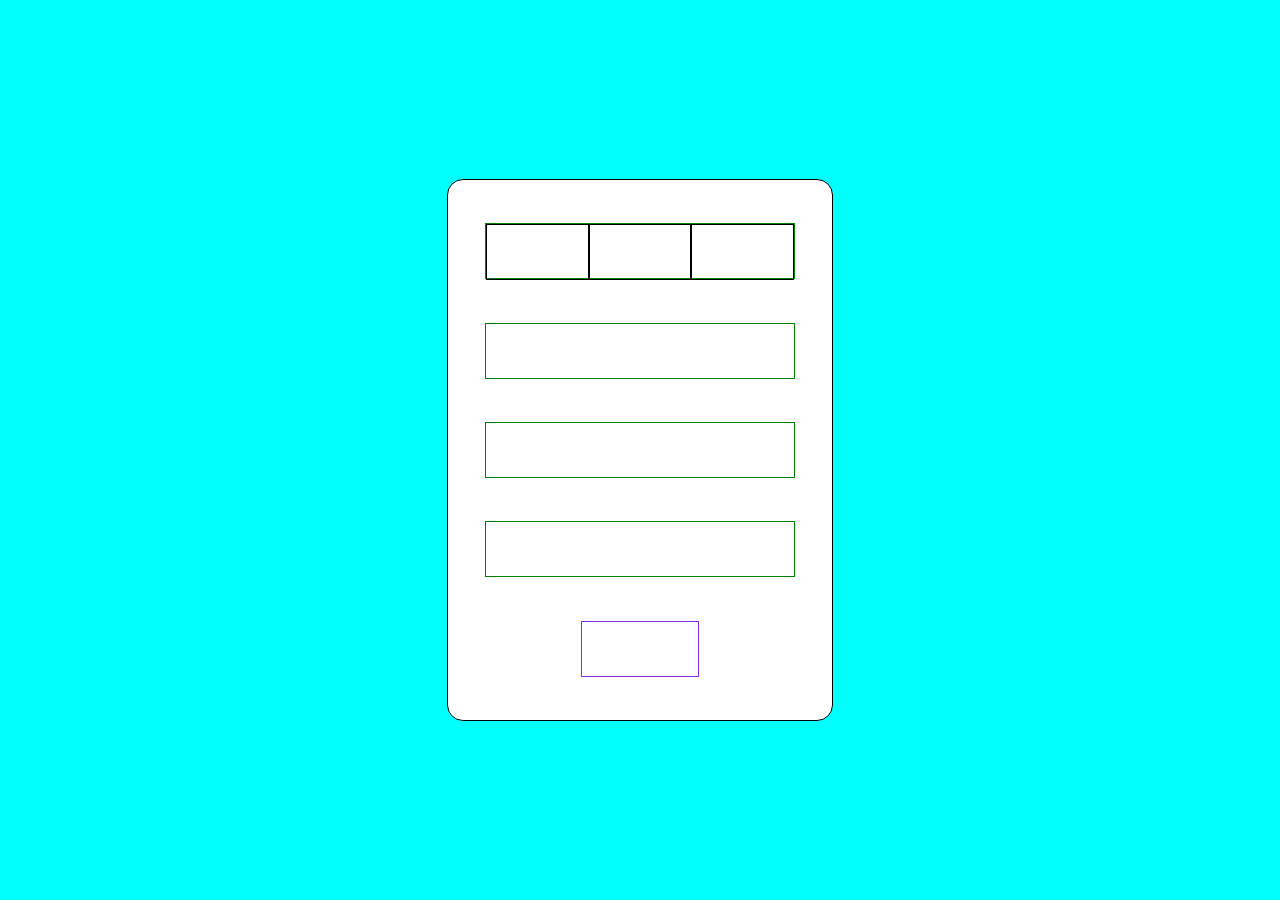
<file: index.html>
<!DOCTYPE html>
<html lang="en">
<head>
    <meta charset="UTF-8">
    <meta name="viewport" content="width=device-width, initial-scale=1.0">
    <link rel="stylesheet" href="style.css">
    <title>Document</title>
</head>
<body>
    <div class="form">
        <div class="input">
            <div class="block"></div>
            <div class="block"></div>
            <div class="block"></div>
        </div>
        <div class="input"></div>
        <div class="input"></div>
        <div class="input"></div>
        <div class="button"></div>
    </div>
</body>
</html>
</file>
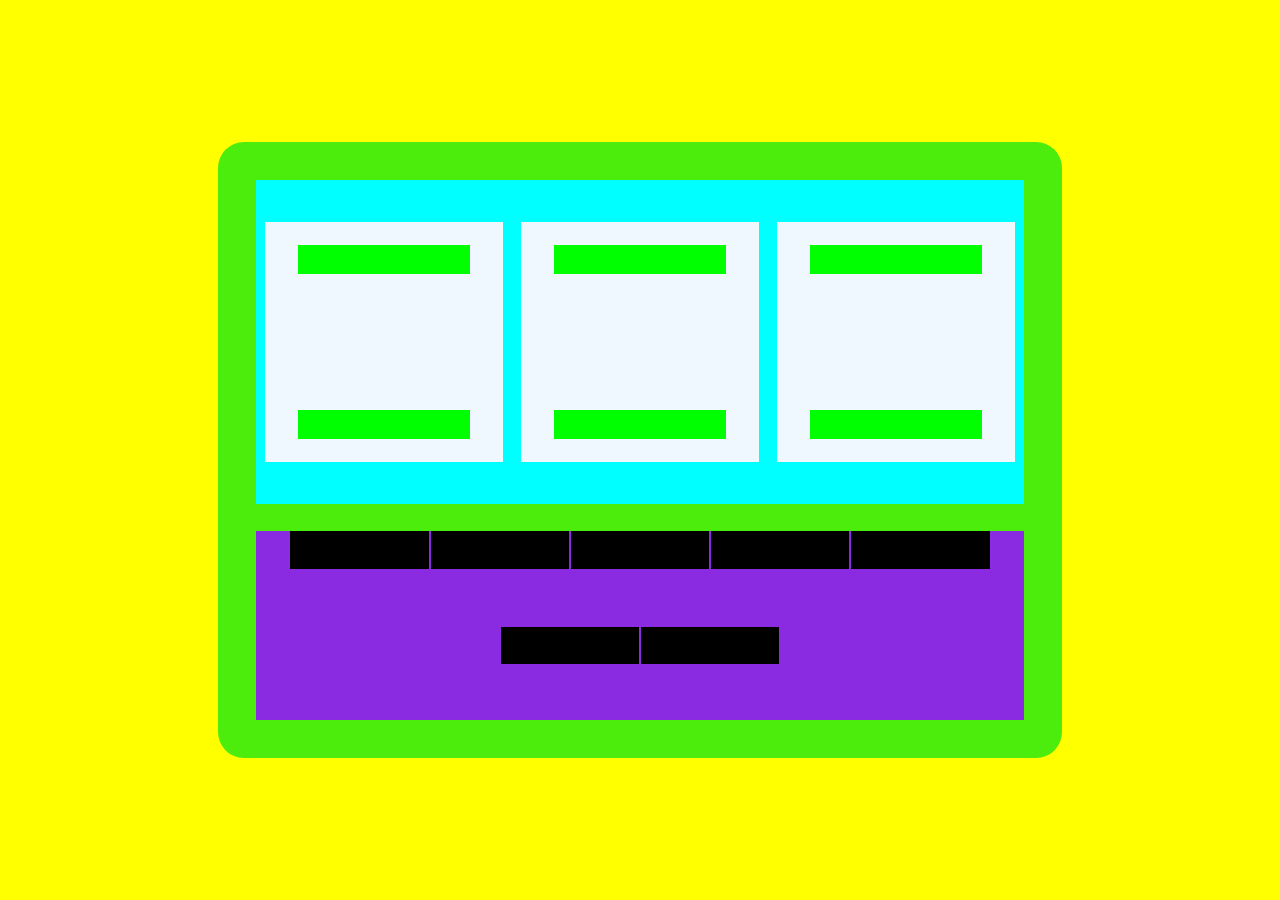
<file: index2.html>
<!DOCTYPE html>
<html lang="en">
<head>
    <meta charset="UTF-8">
    <meta name="viewport" content="width=device-width, initial-scale=1.0">
    <link rel="stylesheet" href="style2.css">
    <title>Document</title>
</head>
<body>
    <div class="container">
        <div class="top">
            <div class="square">
                <div class="block"></div>
                <div class="block"></div>
            </div>
            <div class="square">
                <div class="block"></div>
                <div class="block"></div>
            </div>
            <div class="square">
                <div class="block"></div>
                <div class="block"></div>
            </div>
        </div>
        <div class="bottom">
            <div class="button"></div>
            <div class="button"></div>
            <div class="button"></div>
            <div class="button"></div>
            <div class="button"></div>
            <div class="button"></div>
            <div class="button"></div>
        </div>
    </div>
</body>
</html>
</file>
<file: style.css>
body {
    display: flex;
    justify-content: center;
    align-items: center;
    height: 100vh;
    background-color: aqua;
    margin: 0;
}
.form {
    display: flex;
    flex-direction: column;
    justify-content: space-evenly;
    align-items: center;
    height: 60vh;
    width: 30vw;
    border: 1px solid black;
    border-radius: 16px;
    background-color: white;
}
.input {
    display: flex;

    width: 80%;
    height: 10%;
    border: 1px solid green;
}
.block {
    height: 100%;
    width: 33%;
    border: 1px solid black;

}
.button {
    width: 30%;
    height: 10%;
    border: 1px solid blueviolet;
}
</file>
<file: style2.css>
body {
    display: flex;
    justify-content: center;
    align-items: center;
    height: 100vh;
    background-color: yellow;
    margin: 0;
}
.container {
    display: flex;
    flex-direction: column;
    justify-content: space-between;
    background-color: rgb(76, 236, 13);
    height: 60vh;
    width: 60vw;
    border-radius: 26px;
    padding: 3%;
}
.top {
    display: flex;
    align-items: center;
    justify-content: space-around;
    width: 100%;
    height: 60%;
    background-color: aqua;
}
.bottom {
    display: flex;
    flex-wrap: wrap;
    justify-content: center;
    gap: 2px;
    width: 100%;
    height: 35%;
    background-color: blueviolet;
}
.square {
    display: flex;
    flex-direction: column;
    align-items: center;
    justify-content: space-between;
    background-color: aliceblue;
    width: 25%;
    height: 60%;
    padding: 3%;
}
.block {
    width: 90%;
    height: 15%;
    background-color: lime;
}
.button {
    width: 18%;
    height: 20%;
    background-color: black;
}
</file>
